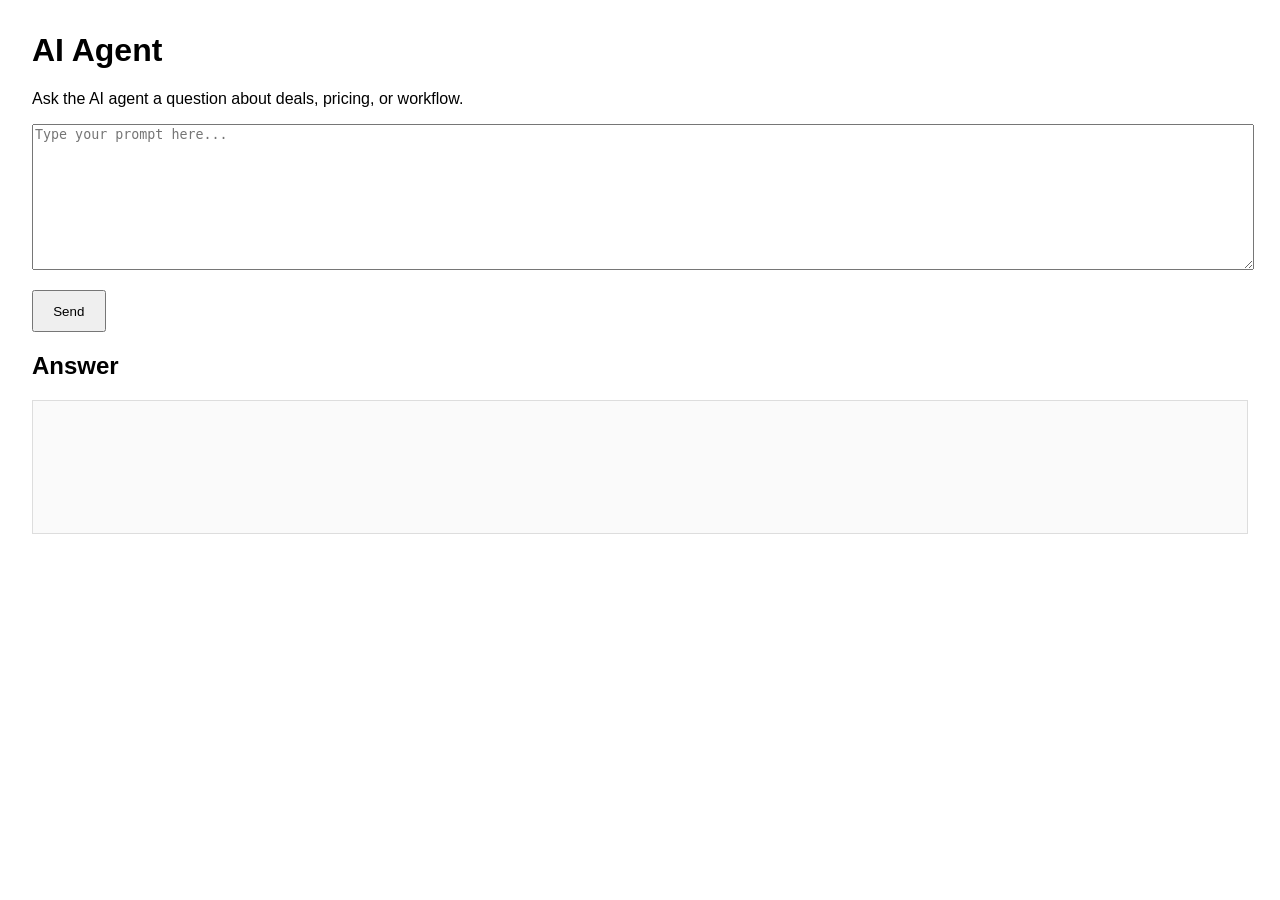
<file: src/main/resources/templates/ai-agent.html>
<!DOCTYPE html>
<html xmlns:th="http://www.thymeleaf.org">
<head>
    <meta charset="UTF-8" />
    <title>AI Agent</title>
    <style>
        body { font-family: Arial, sans-serif; margin: 2rem; }
        textarea { width: 100%; min-height: 140px; margin-bottom: 1rem; }
        button { padding: 0.7rem 1.2rem; }
        #response { white-space: pre-wrap; border: 1px solid #ddd; padding: 1rem; min-height: 100px; background: #fafafa; }
    </style>
</head>
<body>
<h1>AI Agent</h1>
<p>Ask the AI agent a question about deals, pricing, or workflow.</p>
<textarea id="prompt" placeholder="Type your prompt here..."></textarea>
<button id="send">Send</button>
<div id="status"></div>
<h2>Answer</h2>
<div id="response"></div>
<script>
    document.getElementById('send').addEventListener('click', async () => {
        const prompt = document.getElementById('prompt').value.trim();
        if (!prompt) {
            document.getElementById('status').textContent = 'Please enter a prompt.';
            return;
        }
        document.getElementById('status').textContent = 'Sending...';
        document.getElementById('response').textContent = '';
        try {
            const result = await fetch('/api/ai/query', {
                method: 'POST',
                headers: {
                    'Content-Type': 'application/json'
                },
                body: JSON.stringify({ prompt })
            });
            const body = await result.json();
            if (!result.ok) {
                document.getElementById('status').textContent = body.error || 'AI request failed';
                return;
            }
            document.getElementById('status').textContent = 'Response received.';
            document.getElementById('response').textContent = body.response || '';
        } catch (err) {
            document.getElementById('status').textContent = 'Unable to contact AI service.';
        }
    });
</script>
</body>
</html>
</file>
